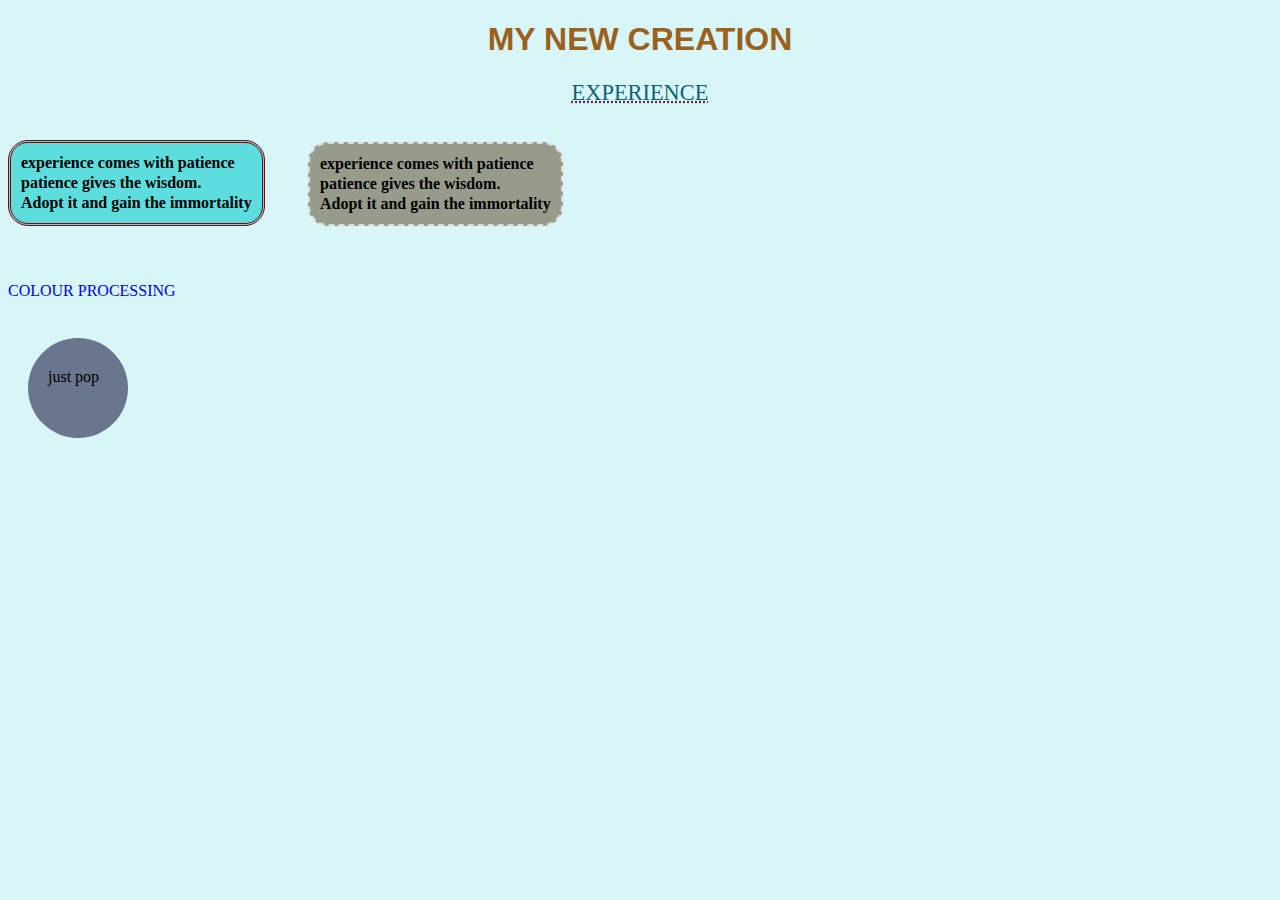
<file: index.html>
<!DOCTYPE html>
<html lang="en">
<head>
    <meta charset="UTF-8">
    <meta name="viewport" content="width=device-width, initial-scale=1.0">
    <title>my new page</title>
    <link rel="stylesheet" href="styles.css">
</head>
<body>
    <h1 class="title" >MY NEW CREATION</h1>
    <div class="ko"> EXPERIENCE</div>
    <br>
    <p id="para"> experience comes with patience<br>patience gives the wisdom.<br>Adopt it and gain the immortality</p>
    <p id="ara"> experience comes with patience<br>patience gives the wisdom.<br>Adopt it and gain the immortality</p>
    <button class="op"> login</button>
    <br><br>
    <a id="o" href=https://coolors.co/251605-f6e27f-e2c391-a8b7ab-9bbec7> colour processing </a>
    <br><br>
    <div class="goo">just pop</div>
</body>
</html>
</file>
<file: styles.css>
.title{
    text-align: center;
    width: 100%;
    font-family: 'Lucida Sans', 'Lucida Sans Regular', 'Lucida Grande', 'Lucida Sans Unicode', Geneva, Verdana, sans-serif;
    color: rgb(154, 97, 28);
}h1:hover{
    color: rgb(43, 220, 226);
}
.ko{
    text-align: center;
    width: 100%;
    text-decoration:rgb(91, 42, 72) dotted underline;
    color: rgb(14, 98, 117);
    font-size: 140%;
    }
    .ko:hover{
    color: brown;
}
body{
    background-color: rgba(36, 199, 211, 0.175);
    text-align: start;
}
#para{
    font-weight: bolder;
    line-height:20px;
    height: fit-content;
    width:fit-content;
    background-color: rgb(93, 221, 221);
    padding: 10px;
    border-width:fit-content ;
    border-style: double;
    border-color: darkred;
    border-radius: 20px;
}
#ara{
    font-weight: bolder;
    line-height:20px;
    height: fit-content;
    width:fit-content;
    background-color: rgb(151, 155, 139);
    padding: 10px;
    border: 2px dashed gainsboro;
    border-radius: 20px;
    margin: -100px 100px 10px 300px ;
}
a {
    text-decoration:none;
    text-orientation: sideways-right;
    font-weight:500;
    text-transform: uppercase;
}
.op{
    text-align:end;
    background-color: rgb(202, 202, 254);
    border-width: inherit;
    border-radius: 5px;
    margin: -100px 1700px 10px 1450px ;
}
.goo{
    height:60px;
    width: 60px;
    background-color: rgb(106, 118, 141);
    border-radius: 50%;
    padding:30px 20px 10px 20px ;
    margin:20px;
}
</file>
